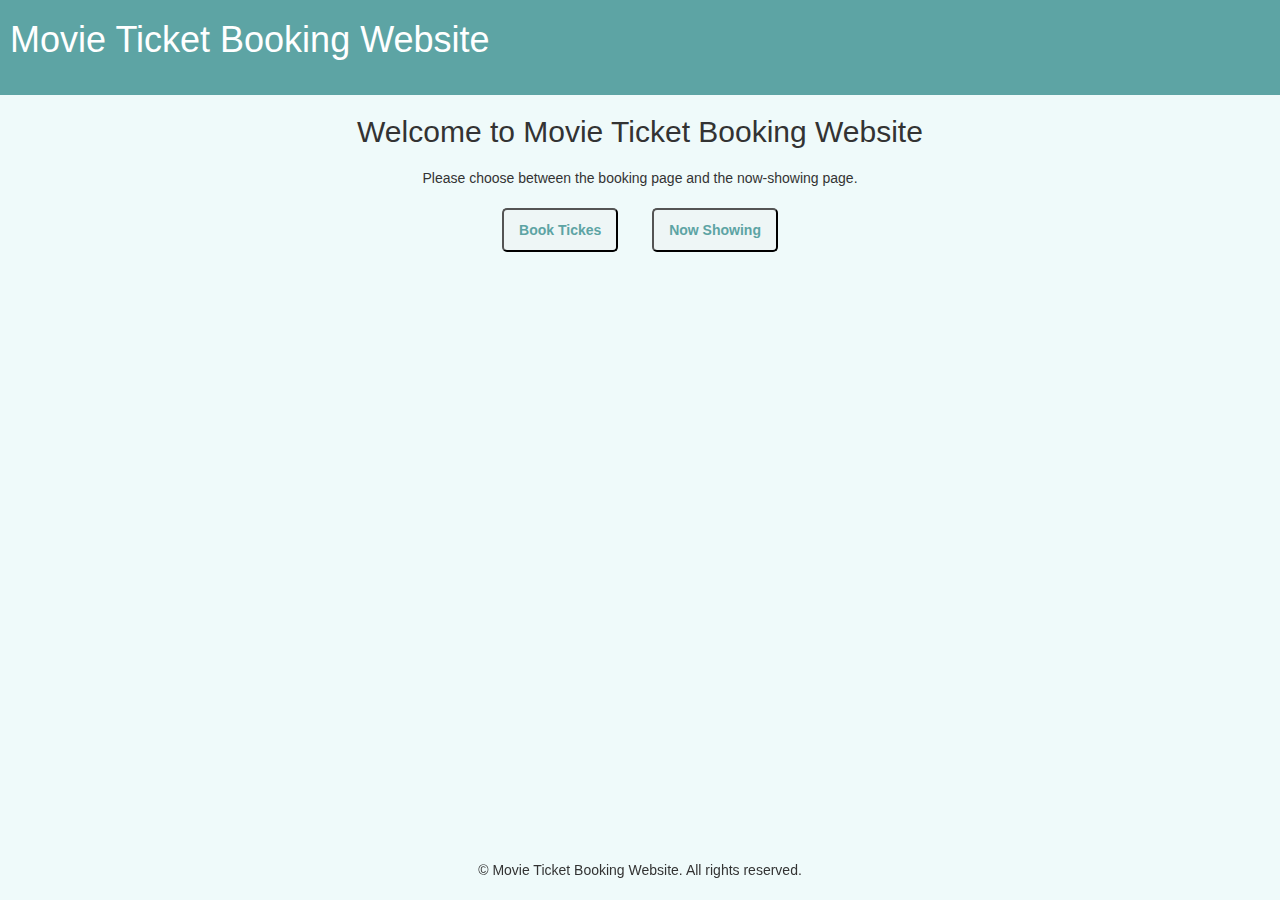
<file: index.html>
<!DOCTYPE html>
<html lang="en" dir="ltr">

<head>
    <meta charset="utf-8">
    <meta name="viewport" content="width=device-width, initial-scale=1">
    <link rel="stylesheet" href="https://maxcdn.bootstrapcdn.com/bootstrap/3.4.1/css/bootstrap.min.css">
    <link rel="stylesheet" href="css/style.css">
    <script src="https://maxcdn.bootstrapcdn.com/bootstrap/3.4.1/js/bootstrap.min.js"></script>
</head>

<body>
    <header class="header">
        <h1>Movie Ticket  Booking Website</h1>
    </header>
    <div class="contain">
        <h2>Welcome to Movie Ticket Booking Website</h2>
        <p>Please choose between the booking page and the now-showing page.</p>
        <a href="book.html">
            <button id="booking" type="button" class="booking button">Book Tickes</button>
        </a>
        <a href="available.html">
            <button id="showing" type="button" class="showing button">Now Showing</button>
        </a>
    </div>
    <footer class="footer" position="fixed">
        <p>&copy; Movie Ticket Booking Website. All rights reserved.</p>
    </footer>
</body>
</html>
</file>
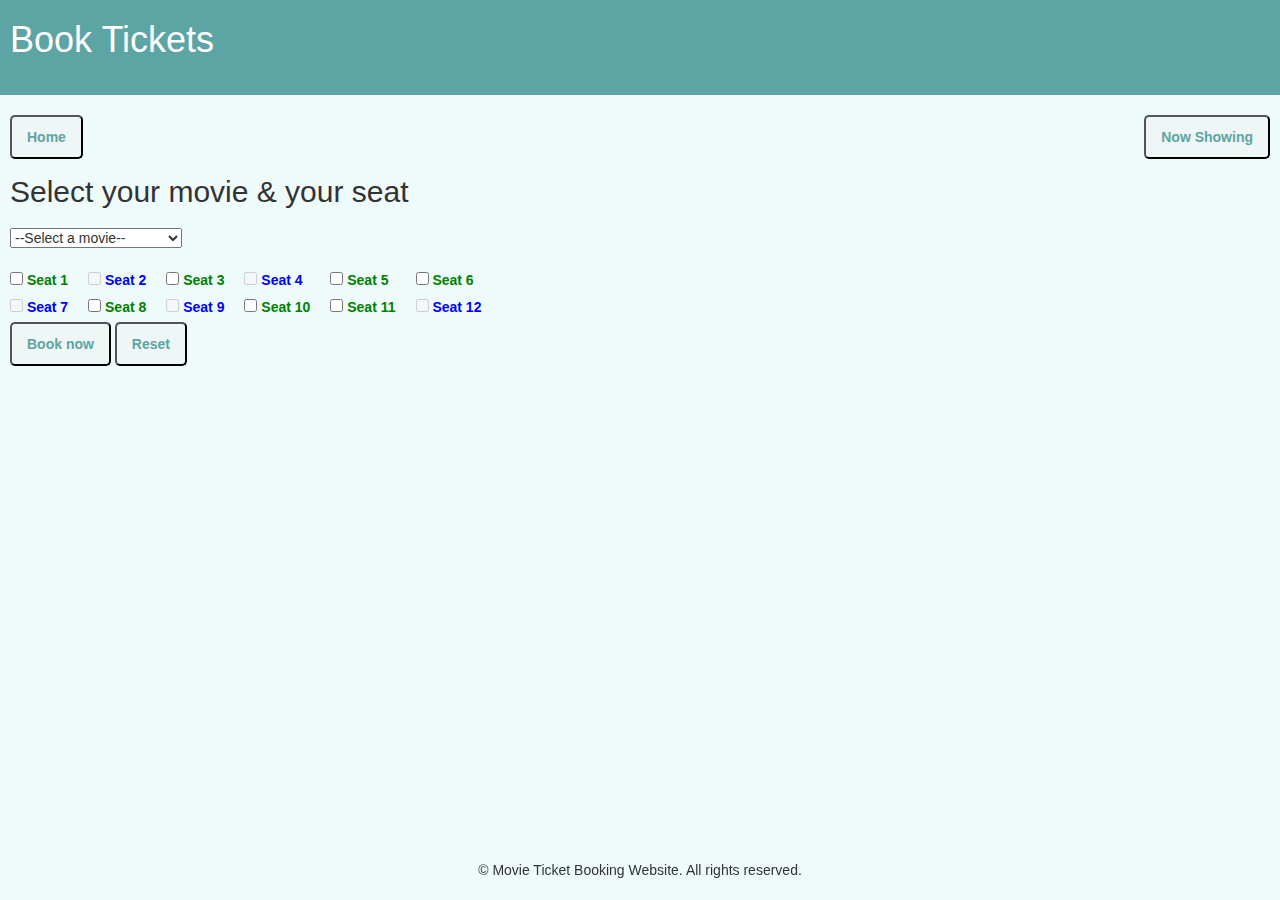
<file: book.html>
<!DOCTYPE html>
<html lang="en" dir="ltr">

<head>
    <meta charset="utf-8">
    <meta name="viewport" content="width=device-width, initial-scale=1">
    <link rel="stylesheet" href="https://maxcdn.bootstrapcdn.com/bootstrap/3.4.1/css/bootstrap.min.css">
    <link rel="stylesheet" href="css/style.css">
    <script src="https://maxcdn.bootstrapcdn.com/bootstrap/3.4.1/js/bootstrap.min.js"></script>
</head>

<body>
    <header class="header">
        <h1>Book Tickets</h1>
        <a href="index.html"><button id="home" type="button" class="home button">Home</button></a>
        <a href="available.html"><button id="avail" type="button" class="avail button">Now Showing</button></a>
    </header>
    <div class="contains">
        <div>
            <h2>Select your movie & your seat</h2>
            <form>
                <select>
				    <option value="">--Select a movie--</option>
				    <option value="movie1">Dhoni: The Untold Story</option>
			    	<option value="movie2">Pathaan</option>
                    <option value="movie3">3 Idiots</option>
                    <option value="movie4">Jersey</option>
			    	<option value="movie5">Chhichhore</option>
			    </select>
			<table>
				<tr>
					<td class="available"><input type="checkbox" id="seat1" name="seat1" value="seat1" >
                        <label for="seat1">Seat 1</label></td>
					<td class="booked"><input type="checkbox" id="seat2" name="seat2" value="seat2" disabled >
                        <label for="seat2">Seat 2</label></td>
					<td class="available"><input type="checkbox" id="seat3" name="seat3" value="seat3" >
                        <label for="seat3">Seat 3</label></td>
					<td class="booked"><input type="checkbox" id="seat4" name="seat4" value="seat4" disabled >
                        <label for="seat4">Seat 4</label></td>
                    <td class="available"><input type="checkbox" id="seat5" name="seat5" value="seat5" >
                        <label for="seat5">Seat 5</label></td>
					<td class="available"><input type="checkbox" id="seat6" name="seat6" value="seat6" >
                        <label for="seat6">Seat 6</label></td>
				</tr>
				<tr>
					<td class="booked"><input type="checkbox" id="seat7" name="seat7" value="seat7" disabled>
                        <label for="seat7">Seat 7</label></td>
					<td class="available"><input type="checkbox" id="seat8" name="seat8" value="seat8" >
                        <label for="seat8">Seat 8</label></td>
                    <td class="booked"><input type="checkbox" id="seat9" name="seat9" value="seat9" disabled>
                        <label for="seat9">Seat 9</label></td>
					<td class="available"><input type="checkbox" id="seat10" name="seat10" value="seat10" >
                        <label for="seat10">Seat 10</label></td>
					<td class="available"><input type="checkbox" id="seat11" name="seat11" value="seat11" >
                        <label for="seat11">Seat 11</label></td>
                    <td class="booked"><input type="checkbox" id="seat12" name="seat12" value="seat12" disabled >
                        <label for="seat12">Seat 12</label></td>
				</tr>
            </table>
            <button type="submit" class="button">Book now</button>
            <button type="reset" class="button">Reset</button>
            </form>
        </div>
    </div>
    <footer class="footer">
        <p>&copy; Movie Ticket Booking Website. All rights reserved.</p>
    </footer>
</body>
</html>
</file>
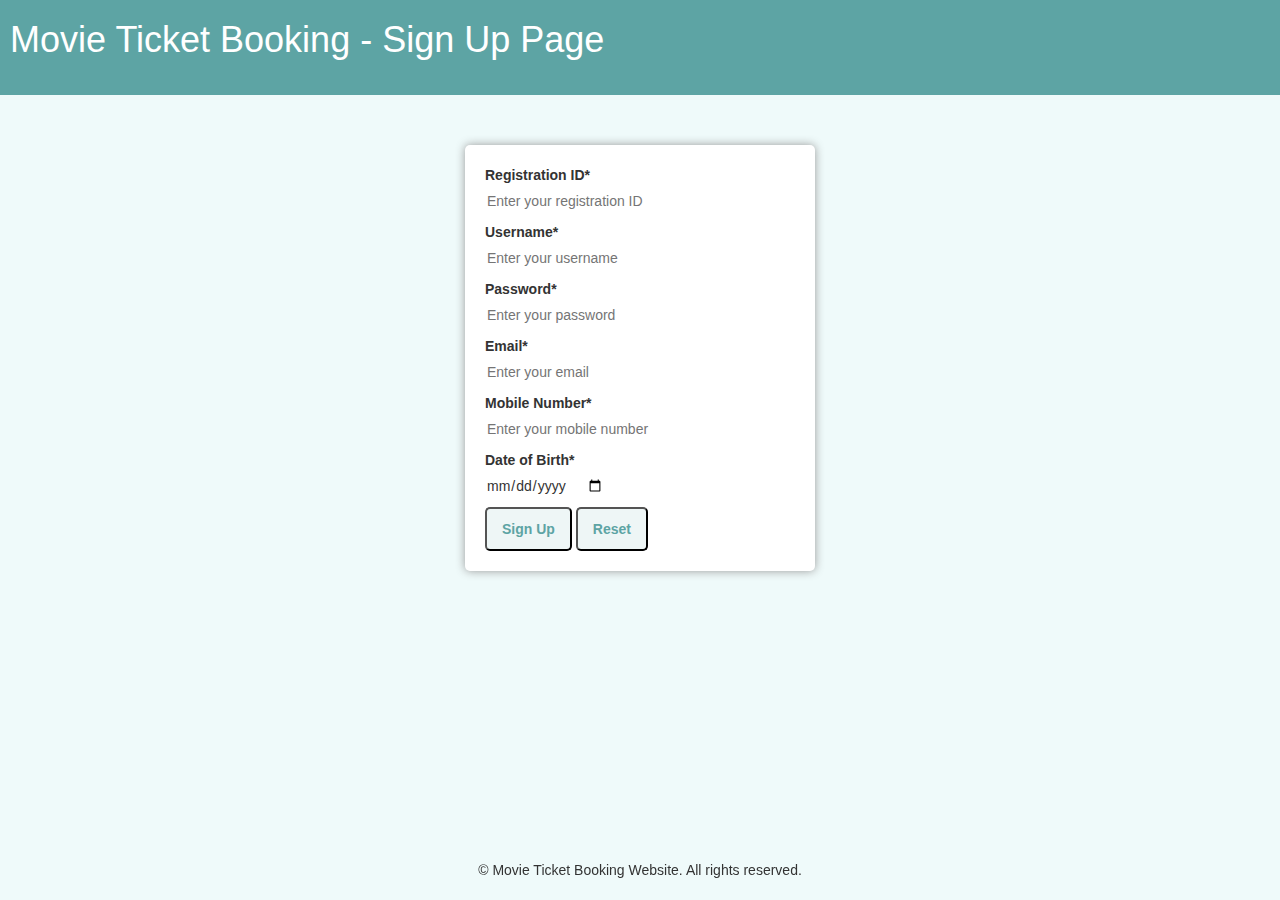
<file: signup.html>
<!DOCTYPE html>
<html lang="en" dir="ltr">

<head>
    <meta charset="utf-8">
    <meta name="viewport" content="width=device-width, initial-scale=1">
    <link rel="stylesheet" href="https://maxcdn.bootstrapcdn.com/bootstrap/3.4.1/css/bootstrap.min.css">
    <link rel="stylesheet" href="css/style.css">
    <script src="https://maxcdn.bootstrapcdn.com/bootstrap/3.4.1/js/bootstrap.min.js"></script>
</head>

<body>
    <header class="header">
        <h1>Movie Ticket Booking - Sign Up Page</h1>
    </header>
    <div class="box">
        <form method="post" action="index.html">
            <label for="reg-id">Registration ID*</label><br>
            <input type="text" id="reg-id" name="reg-id" class="boxes" placeholder="Enter your registration ID" required>
            <br>
            <label for="username">Username*</label><br>
            <input type="text" id="username" name="username" class="boxes" placeholder="Enter your username " pattern="[A-Za-z]+" required>
            <br>
            <label for="password">Password*</label><br>
            <input type="password" id="password" name="password" class="boxes" placeholder="Enter your password " pattern="(?=.*\d)(?=.*[a-z])(?=.*[A-Z])(?=.*\W).{8,}" required>
            <br>
            <label for="email">Email*</label><br>
            <input type="email" id="email" name="email" class="boxes" placeholder="Enter your email" required>
            <br>
            <label for="mobile">Mobile Number*</label><br>
            <input type="tel" id="mobile" name="mobile" class="boxes" placeholder="Enter your mobile number " pattern="[0-9]{10}" required>
            <br>
            <label for="dob">Date of Birth*</label><br>
            <input type="date" id="dob" name="dob" class="boxes" placeholder="Enter your date of birth" required>
            <br>
            <input type="submit" value="Sign Up" class="button">
            <input type="reset" value="Reset" class="button">
        </form>
    </div>
    <footer class="footer">
        <p>&copy; Movie Ticket Booking Website. All rights reserved.</p>
    </footer>
</body>
</html>
</file>
<file: css/style.css>
html, body {
    margin: 0;
}

body {
    background-color: #EFFAFA;
    font-family: "Spartan", sans-serif;
}

ul{
    padding-left: 0;
}

h1{
    margin-top: 0;
    margin-left: 10px;
    padding-top: 20px;
    color: white;
}

h2 , p{
    margin-bottom: 20px;
}

table{
    margin-top: 20px;
}

.header {
    width: 100%;
    height: 95px;
    background-image: url(C:\Users\admin\Desktop\project1\images\bg.PNG);
    background-size: cover;
    background-position: center;
    background-color:  #5DA4A4;
}

.footer{
    text-align: center;
    font-weight: 500px;
    position: fixed;
    left: 0;
    bottom: 0;
    width: 100%;
}

.table .table {
     background-color: #EFFAFA;
}

.home{
    margin: 45px 10px 5px 10px;
}

.button {
    display: inline-block;
    width: auto;
    height: auto;
    padding: 10px 15px;
    border-radius: 5px;
    background-color: #EEF6F6;
    font-weight: 700;
    font-size: 14px;
    color: #5DA4A4;
    cursor: pointer;
    transition: background-color 0.2s;
    position: relative;
}

.button:hover, .button--active {
    background-color: #5DA4A4;
    color: #fff;
}

.book , .avail{
    float: right;
    margin: 45px 10px 5px 10px;
}

.container {
    max-width: 1190px;
    width: auto;
    display: block;
    margin: 0 auto;
    padding: 0 40px 40px;
}

.contain {
    text-align: center;
    max-width: 1190px;
    width: auto;
    display: block;
    margin: 0 auto;
    padding: 0 40px 40px;
}

.contains{
    margin-top: 80px;
    margin-left: 10px;
}

.boxes{
    margin-bottom: 10px;
    border: none;
}

.booking{
    margin-right:30px;
}

.box{
    background-color: white;
    margin: 50px auto;
    padding: 20px;
    background-color: #fff;
    max-width: 350px;
    border-radius: 5px;
    box-shadow: 0px 0px 10px #999;
}

.table {
    margin-top: 35px;
    width: 100%;
    height: auto;
    display: grid;
    grid-row-gap: 25px;
}

td:nth-child(1), td:nth-child(2),td:nth-child(3), td:nth-child(4), td:nth-child(5){
    padding-right: 20px;
}

.available {
    color: green;
}

.booked{
    color: blue;
}

.form{
    padding-top: 15px;
}

.movie{
    width: 100%;
    height: auto;
    padding: 35px 40px;
    background-color: #fff;
    border-radius: 10px;
    box-shadow: 0 10px 15px -7px #5DA4A4;
    box-sizing: border-box;
    display: flex;
    justify-content: space-between;
}

.movie__rows {
    display: flex;
    align-items: center;
}

.movie__info {
    margin-left: 25px;
    width: auto;
}

.movie__img {
    width: 90px;
    height: auto;
    border-radius: 50%;
}

.details {
    margin: 0;
    padding: 0;
}

.details-item {
    display: inline-block;
    color: #7B8E8E;
    font-size: 15px;
}

.title {
    color: BLACK;
    font-size: 18px;
    font-weight: 700;
    display: block;
    margin-bottom: 15px;
}

.tag {
    display: inline-block;
    width: auto;
    height: auto;
    padding: 10px 15px;
    border-radius: 5px;
    background-color: #EEF6F6;
    font-weight: 700;
    font-size: 14px;
    color: #5DA4A4;
    margin: 7.5px 5px;
    cursor: pointer;
    transition: background-color 0.2s;
    position: relative;
}

.tag:hover, .tag--active {
    background-color: #5DA4A4;
    color: #fff;
}


/*---------- Media Query ----------*/
@media (max-width: 1120px) {
    .table {
        grid-row-gap: 50px;
    }

    .contains{
        grid-row-gap: 50px;
    }

    .movie {
        flex-wrap: wrap;
    }

    .movie__info {
        margin-left: 0;
        width: 100%;
    }

    .movie__rows {
        justify-content: flex-start;
        flex: 0 1 100%;
        flex-wrap: wrap;
    }

    .movie__all {
        border-bottom: #ABABAB solid 1px;
        margin-bottom: 20px;
        padding-bottom: 20px;
    }

    .movie__tags {
        width: 100%;
        justify-content: flex-start;
        flex: 0 1 100%;
        flex-wrap: wrap;
        margin-left: -5px;
    }
}
</file>
